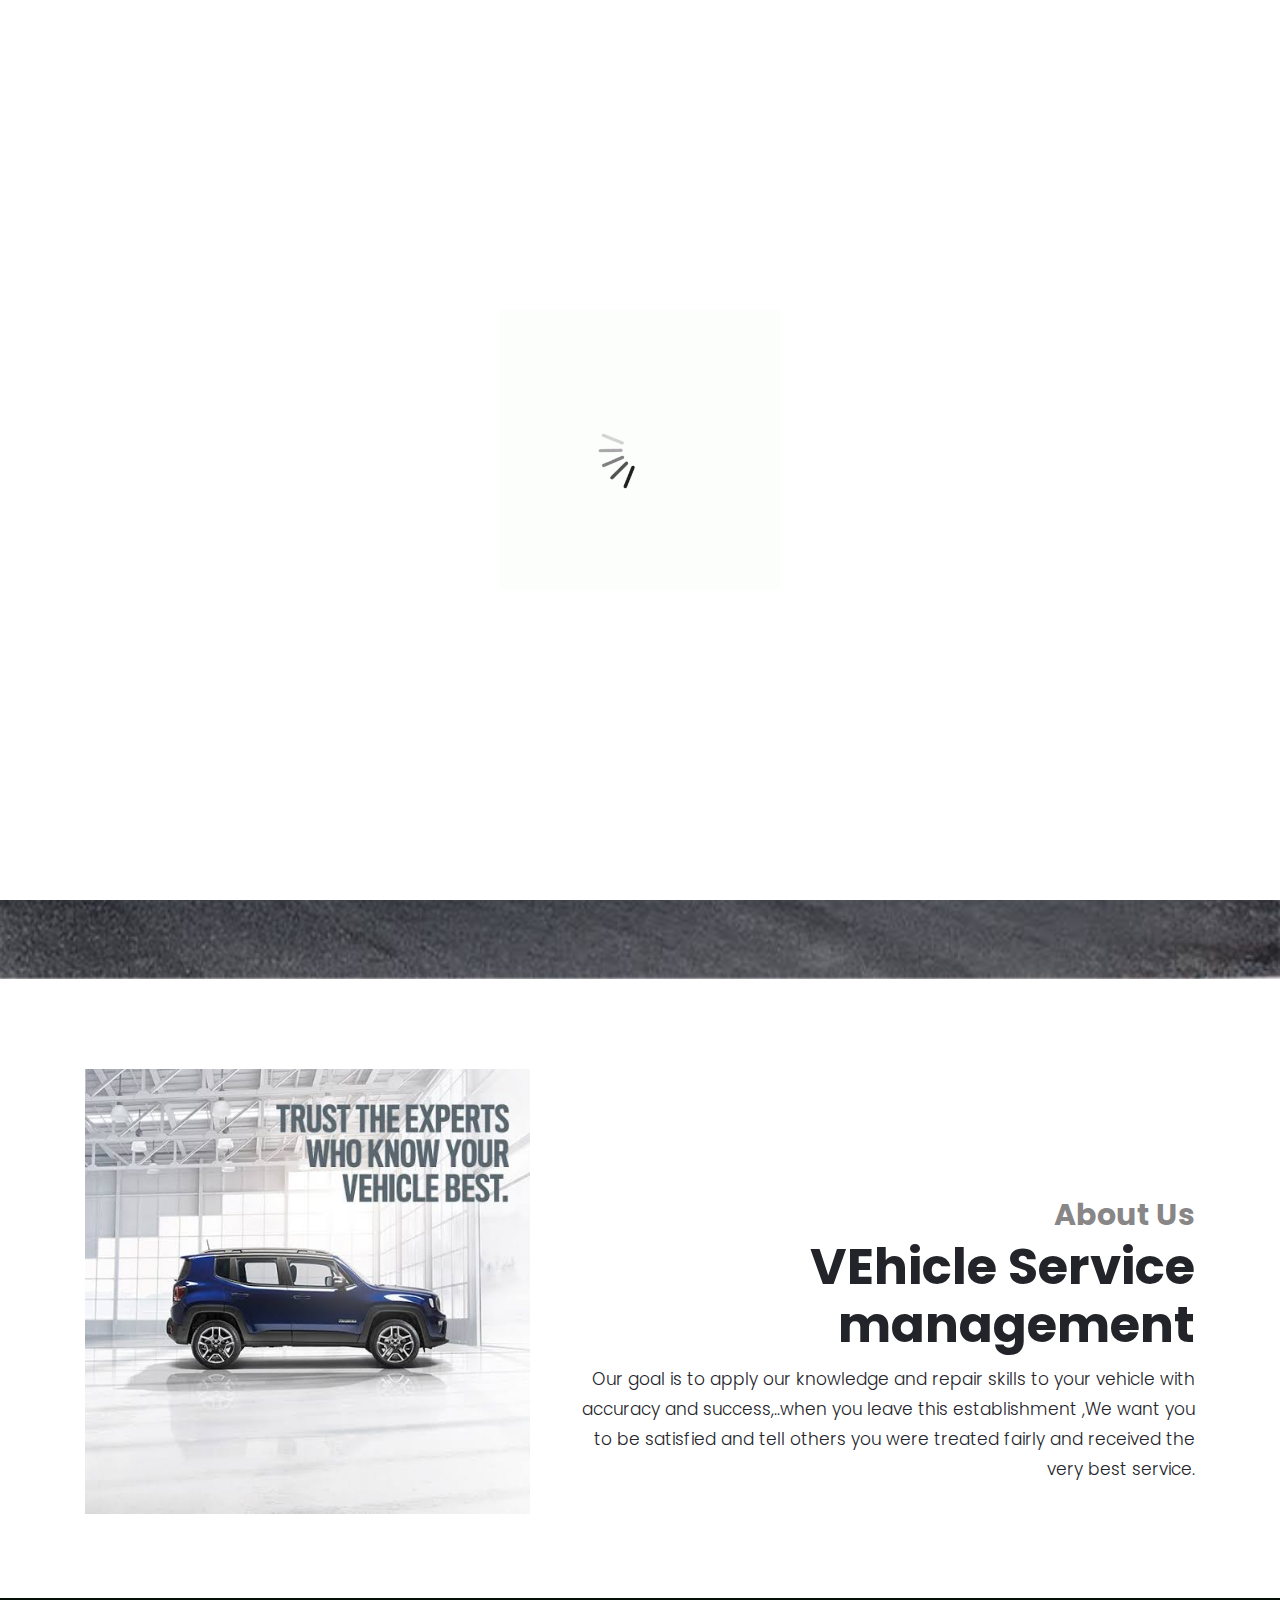
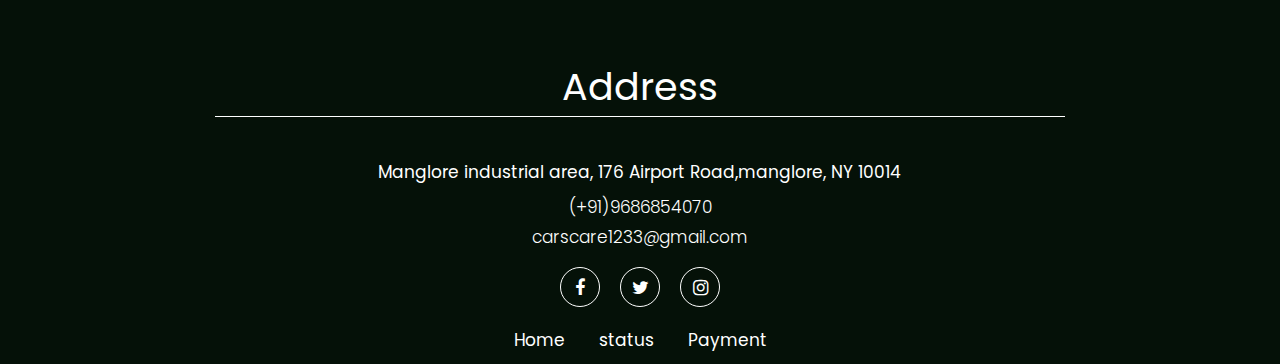
<file: index.html>
<!DOCTYPE html>
<html lang="en">

<head>
    <!-- basic -->
    <meta charset="utf-8">
    <meta http-equiv="X-UA-Compatible" content="IE=edge">
    <!-- mobile metas -->
    <meta name="viewport" content="width=device-width, initial-scale=1">
    <meta name="viewport" content="initial-scale=1, maximum-scale=1">
    <!-- site metas -->
    <title>Vehicle Management</title>
    <meta name="keywords" content="">
    <meta name="description" content="">
    <meta name="author" content="">
    <!-- bootstrap css -->
   <link rel="stylesheet" href="css/bootstrap.min.css">
    <!-- style css -->
    <link rel="stylesheet" href="css/style.css">
    <!-- Responsive-->
    <link rel="stylesheet" href="css/responsive.css">
    <link rel="stylesheet" href="css/owl.carousel.min.css">
    <link rel="stylesheet" href="https://cdnjs.cloudflare.com/ajax/libs/font-awesome/4.7.0/css/font-awesome.min.css">
     

      </head>
<!-- body -->

<body class="main-layout ">
    <!-- loader  -->
    <div class="loader_bg">
        <div class="loader"><img src="images/loading.gif" alt="#" /></div>
    </div>
    <!-- end loader -->
    <!-- header -->
    <header>
        <!-- header inner -->
        <div class="header">

            <div class="container">
                <div class="row">
                    <div class="col-xl-3 col-lg-3 col-md-3 col-sm-3 col logo_section">
                        <div class="full">
                            <div class="center-desk">
                                <div class="logo">
                                    <a href="index.html"><img src="images/logo1.png" alt="#"></a>
                                </div>
                            </div>
                        </div>
                    </div>
                    <div class="col-xl-9 col-lg-9 col-md-9 col-sm-9">
                        <div class="menu-area">
                            <div class="limit-box">
                                <nav class="main-menu">
                                    <ul class="menu-area-main">
                                        <li class="active"> <a href="index.html">Home</a> </li>
                                        <li><a href="statushtml.php">status</a></li>
                                        <li><a href="payment.php">Payment</a></li> 
                                        <li><a href="login1.php">Admin login</a></li> 
                                     </ul>
                                </nav>
                            </div>
                        </div>
                    </div>
                    <div class="col-md-6 offset-md-6">
                        <div class="location_icon_bottum">
                            <ul>
                                <li><img src="icon/call.png" />(+91)9686854070</li>
                                <li><img src="icon/email.png" />carscare1233@gmail.com</li>
                            </ul>
                        </div>
                    </div>
                </div>
            </div>
        </div>
        <!-- end header inner -->
    </header>
    <!-- end header -->
    <section class="slider_section">
        <div id="myCarousel" class="carousel slide banner-main" data-ride="carousel">
            <div class="carousel-inner">
                <div class="carousel-item active">
                    <img class="first-slide" src="images/images (1).jpeg"  width="100%"  height="0.5%" alt="First slide">
                    <div class="container">
                        <div class="carousel-caption relative">
                         
                        </div>
                    </div>
                   
                </div>
                <div class="carousel-item">
                    <img class="second-slide" src="images/main.jpg"  width="100%"  height="0" alt="Second slide">
                    <div class="container">
                   <div class="carousel-caption relative">
                       
                        </div>
                         
                    </div>
                </div>
                <div class="carousel-item">
                    <img class="third-slide" src="images/images (3).jpeg" width="1920px"  height="836" alt="Third slide">
                    <div class="container">
                   
                        <div class="carousel-caption relative">
                         
                        </div>
                       
                    </div>
                   
                </div>
            </div>
            <a class="carousel-control-prev" href="#myCarousel" role="button" data-slide="prev">
                <i class='fa fa-angle-left'></i>
            </a>
            <a class="carousel-control-next" href="#myCarousel" role="button" data-slide="next">
                <i class='fa fa-angle-right'></i>
            </a>
        </div>
    </section>

    <!-- about -->
    <div class="about">
        <div class="container">
            <div class="row">
                <div class="col-xl-5 col-lg-5 col-md-5 co-sm-l2">
                    <div class="about_img">
                        <figure><img src="images/images (4).jpeg" length="200" height="600" alt="img" /></figure>
                    </div>
                </div>
                <div class="col-xl-7 col-lg-7 col-md-7 co-sm-l2">
                    <div class="about_box">
                        <h3>About Us</h3>
                        <span>VEhicle Service management</span>
                        <p>Our goal is to apply our knowledge and repair skills to your vehicle with accuracy and success,..when you leave this establishment ,We want you to be satisfied and tell others you were treated fairly and received the very best service.</p>

                    </div>
               
            </div>
        </div>
    </div>
    </div>
    <!-- end about -->

    <!-- footer -->
    
    <footer>
        <div id="contact" class="footer">
            <div class="container">
                <div class="row pdn-top-30">
                    <div class="col-md-12 ">
                        <div class="footer-box">
                            <div class="headinga">
                                <h3>Address</h3>
                                <span>Manglore industrial area, 176 Airport Road,manglore, NY 10014</span>
                                <p>(+91)9686854070<br>carscare1233@gmail.com</p>
                            </div>
                            <ul class="location_icon">
                                <li> <a href="#"><i class="fa fa-facebook-f"></i></a></li>
                                <li> <a href="#"><i class="fa fa-twitter"></i></a></li>
                                <li> <a href="#"><i class="fa fa-instagram"></i></a></li>

                            </ul>
                            <div class="menu-bottom">
                                <ul class="link">
                                    <li> <a href="#">Home</a></li>
                                  <!--  <li> <a href="#">Customer</a></li>
                                    <li> <a href="#">servicing  </a></li> -->
                                    <li> <a href="#">status</a></li>
                                    <li> <a href="#">Payment</a></li>
                                </ul>
                            </div>
                        </div>
                    </div>
                </div>
            </div>
        
            <div class="container">
                 </div>
        </div>

           </div>
    </footer>  
        <!-- end footer -->
     
 
   
    <!-- Javascript f iles-->
    
    <script src="js/jquery.min.js"></script>
    <script src="js/plugin.js"></script>
    <script src="js/custom.js"></script>  
    <script src="js/bootstrap.bundle.min.js"></script>
    
          <!-- javas  
            <script src="js/popper.min.js"></script>
            <script src="js/jquery.mCustomScrollbar.concat.min.js"></script>
             <script src="js/jquery-3.0.0.min.js"></script>
       cript -->


</body>

</html>
</file>
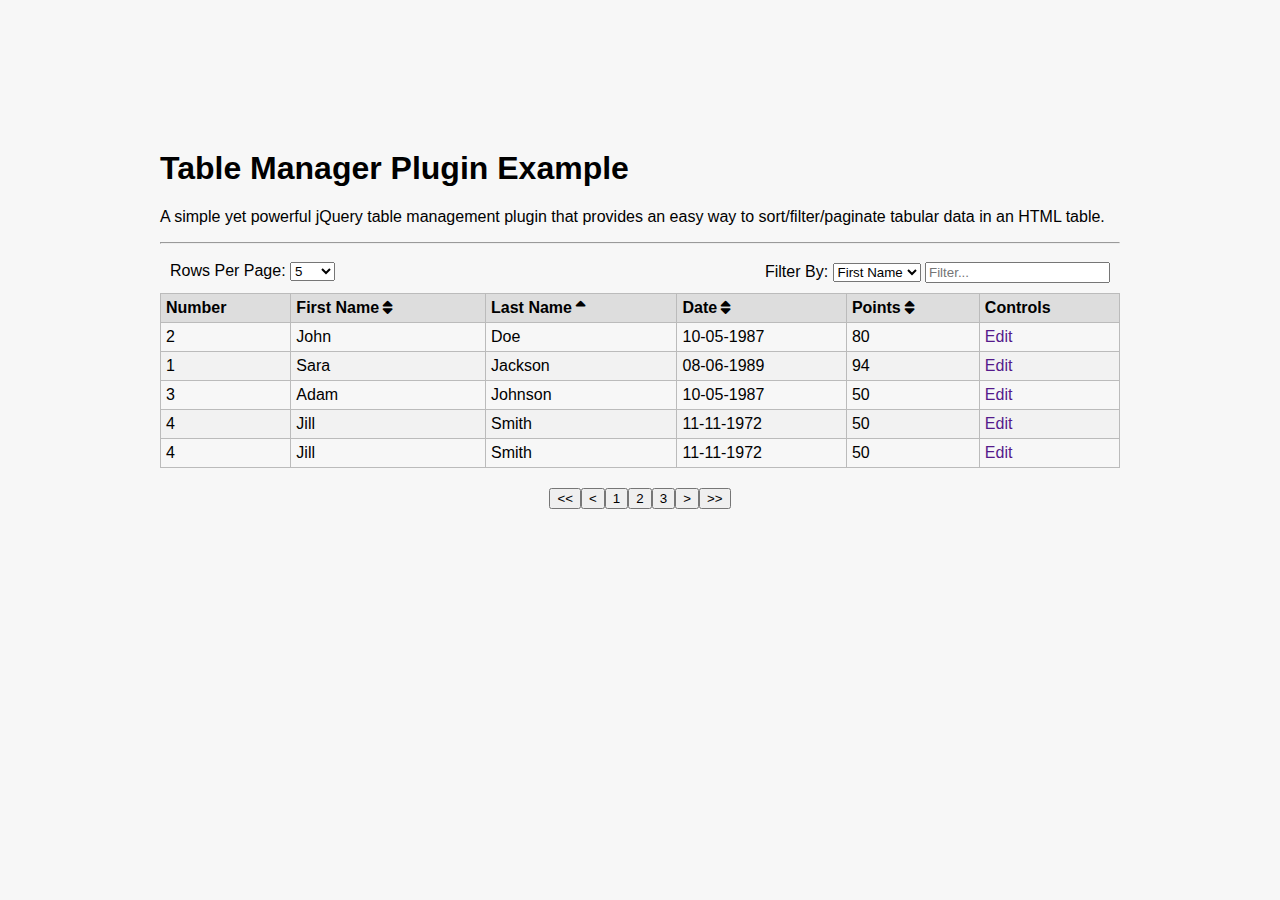
<file: demo.html>
<!doctype html>
<html>
<head>
<meta charset="utf-8">
<meta http-equiv="X-UA-Compatible" content="IE=edge,chrome=1">
<meta name="viewport" content="width=device-width, initial-scale=1, shrink-to-fit=no">
	<title>Table Manager Plugin Example</title>
	<link href="https://www.jqueryscript.net/css/jquerysctipttop.css" rel="stylesheet" type="text/css">
	<!-- Include Font Awesome -->
	<link rel="stylesheet" href="https://maxcdn.bootstrapcdn.com/font-awesome/4.7.0/css/font-awesome.min.css">
	<!-- Style -->
	<style type="text/css">
		body {
			font-family: "Roboto Condensed", Helvetica, sans-serif;
			background-color: #f7f7f7;
		}
		.container { margin: 150px auto; max-width: 960px; }
		a {

			text-decoration: none;
		}
		table {
			width: 100%;
			border-collapse: collapse;
			margin-top: 20px;
			margin-bottom: 20px;
		}
		table, th, td {
		   border: 1px solid #bbb;
		   text-align: left;
		}
		tr:nth-child(even) {
			background-color: #f2f2f2;
		}
		th {
			background-color: #ddd;
		}
		th,td {
			padding: 5px;
		}
		button {
			cursor: pointer;
		}
		/*Initial style sort*/
		.tablemanager th.sorterHeader {
			cursor: pointer;
		}
		.tablemanager th.sorterHeader:after {
			content: " \f0dc";
			font-family: "FontAwesome";
		}
		/*Style sort desc*/
		.tablemanager th.sortingDesc:after {
			content: " \f0dd";
			font-family: "FontAwesome";
		}
		/*Style sort asc*/
		.tablemanager th.sortingAsc:after {
			content: " \f0de";
			font-family: "FontAwesome";
		}
		/*Style disabled*/
		.tablemanager th.disableSort {

		}
		#for_numrows {
			padding: 10px;
			float: left;
		}
		#for_filter_by {
			padding: 10px;
			float: right;
		}
		#pagesControllers {
			display: block;
			text-align: center;
		}
	</style>
</head>
<body><div id="jquery-script-menu">
<div class="jquery-script-center">
<div id="carbon-block"></div>
<div class="jquery-script-ads"><script type="text/javascript">
/*
google_ad_client = "ca-pub-2783044520727903";
y_demo 
google_ad_slot = "2780937993";
google_ad_width = 728;
google_ad_height = 90;
//-->*/
</script>
<script type="text/javascript"
src="https://pagead2.googlesyndication.com/pagead/show_ads.js">
</script></div>
<div class="jquery-script-clear"></div>
</div>
</div>
	<div class="container">
	<header>
		<h1>Table Manager Plugin Example</h1>
		<p>
			A simple yet powerful jQuery table management plugin that provides an easy way to sort/filter/paginate tabular data in an HTML table.
		</p>
		<hr>
	</header>

	<!-- Table start -->
    <table class="tablemanager">
    	<thead>
    		<tr>
				<th class="disableSort">Number</th>
				<th>First Name</th>
				<th>Last Name</th>
				<th>Date</th>
				<th>Points</th>
				<th class="disableFilterBy">Controls</th>
			</tr>
    	</thead>
		<tbody>
			<tr>
				<td class="prova">1</td>
				<td class="prova">Sara</td>
				<td class="prova">Jackson</td>
				<td class="prova">08-06-1989</td>
				<td class="prova">94</td>
				<td class="prova"><a href="">Edit</a></td>
			</tr>
			<tr>
				<td>2</td>
				<td>John</td>
				<td>Doe</td>
				<td>10-05-1987</td>
				<td>80</td>
				<td><a href="">Edit</a></td>
			</tr>
			<tr>
				<td>3</td>
				<td>Adam</td>
				<td>Johnson</td>
				<td>10-05-1987</td>
				<td>50</td>
				<td><a href="">Edit</a></td>
			</tr>
			<tr>
				<td>4</td>
				<td>Jill</td>
				<td>Smith</td>
				<td>11-11-1972</td>
				<td>50</td>
				<td><a href="">Edit</a></td>
			</tr>
			<tr>
				<td>4</td>
				<td>Jill</td>
				<td>Smith</td>
				<td>11-11-1972</td>
				<td>50</td>
				<td><a href="">Edit</a></td>
			</tr>
			<tr>
				<td>4</td>
				<td>Jill</td>
				<td>Smith</td>
				<td>11-11-1972</td>
				<td>50</td>
				<td><a href="">Edit</a></td>
			</tr>
			<tr>
				<td>4</td>
				<td>Jill</td>
				<td>Smith</td>
				<td>11-11-1972</td>
				<td>50</td>
				<td><a href="">Edit</a></td>
			</tr>
			<tr>
				<td>4</td>
				<td>Jill</td>
				<td>Smith</td>
				<td>11-11-1972</td>
				<td>50</td>
				<td><a href="">Edit</a></td>
			</tr>
			<tr>
				<td>4</td>
				<td>Jill</td>
				<td>Smith</td>
				<td>11-11-1972</td>
				<td>50</td>
				<td><a href="">Edit</a></td>
			</tr>
			<tr>
				<td>4</td>
				<td>Jill</td>
				<td>Smith</td>
				<td>11-11-1972</td>
				<td>50</td>
				<td><a href="">Edit</a></td>
			</tr>
			<tr>
				<td>4</td>
				<td>Jill</td>
				<td>Smith</td>
				<td>11-11-1972</td>
				<td>50</td>
				<td><a href="">Edit</a></td>
			</tr>
			<tr>
				<td>4</td>
				<td>Jill</td>
				<td>Smith</td>
				<td>11-11-1972</td>
				<td>50</td>
				<td><a href="">Edit</a></td>
			</tr>
			<tr>
				<td>4</td>
				<td>Jill</td>
				<td>Smith</td>
				<td>11-11-1972</td>
				<td>50</td>
				<td><a href="">Edit</a></td>
			</tr>
			<tr>
				<td>4</td>
				<td>Jill</td>
				<td>Smith</td>
				<td>11-11-1972</td>
				<td>50</td>
				<td><a href="">Edit</a></td>
			</tr>
		</tbody>
	</table>

</div>
    <!-- External jQuery -->
    <script src="https://ajax.googleapis.com/ajax/libs/jquery/3.4.1/jquery.min.js"></script>
	<!-- <script type="text/javascript" src="./js/jquery-1.12.3.min.js"></script> -->
	<script type="text/javascript" src="./tableManager.js"></script>
	<script type="text/javascript">
		// basic usage
		$('.tablemanager').tablemanager({
			firstSort: [[3,0],[2,0],[1,'asc']],
			disable: ["last"],
			appendFilterby: true,
			dateFormat: [[4,"mm-dd-yyyy"]],
			debug: true,
			vocabulary: {
    voc_filter_by: 'Filter By',
    voc_type_here_filter: 'Filter...',
    voc_show_rows: 'Rows Per Page'
  },
			pagination: true,
			showrows: [5,10,20,50,100],
			disableFilterBy: [1]
		});
		// $('.tablemanager').tablemanager();
	</script>
	<script>
try {
  fetch(new Request("https://pagead2.googlesyndication.com/pagead/js/adsbygoogle.js", { method: 'HEAD', mode: 'no-cors' })).then(function(response) {
    return true;
  }).catch(function(e) {
    var carbonScript = document.createElement("script");
    carbonScript.src = "//cdn.carbonads.com/carbon.js?serve=CK7DKKQU&placement=wwwjqueryscriptnet";
    carbonScript.id = "_carbonads_js";
    document.getElementById("carbon-block").appendChild(carbonScript);
  });
} catch (error) {
  console.log(error);
}
</script>
<script type="text/javascript">

  var _gaq = _gaq || [];
  _gaq.push(['_setAccount', 'UA-36251023-1']);
  _gaq.push(['_setDomainName', 'jqueryscript.net']);
  _gaq.push(['_trackPageview']);

  (function() {
    var ga = document.createElement('script'); ga.type = 'text/javascript'; ga.async = true;
    ga.src = ('https:' == document.location.protocol ? 'https://ssl' : 'http://www') + '.google-analytics.com/ga.js';
    var s = document.getElementsByTagName('script')[0]; s.parentNode.insertBefore(ga, s);
  })();

</script>
</body>
</html>
</file>
<file: css/style.css>
/*--------------------------------------------------------------------- File Name: style.css ---------------------------------------------------------------------*/


/*--------------------------------------------------------------------- import Fonts ---------------------------------------------------------------------*/

@import url('https://fonts.googleapis.com/css?family=Rajdhani:300,400,500,600,700');
@import url('https://fonts.googleapis.com/css?family=Poppins:100,100i,200,200i,300,300i,400,400i,500,500i,600,600i,700,700i,800,800i,900,900i');

/*****---------------------------------------- 1) font-family: 'Rajdhani', sans-serif;
 2) font-family: 'Poppins', sans-serif;
 ----------------------------------------*****/


/*--------------------------------------------------------------------- import Files ---------------------------------------------------------------------*/

@import url(animate.min.css);
@import url(normalize.css);
@import url(meanmenu.css);
@import url(owl.carousel.min.css);
@import url(slick.css);
@import url(jquery-ui.css);
@import url(nice-select.css);

/*--------------------------------------------------------------------- skeleton ---------------------------------------------------------------------*/

* {
     box-sizing: border-box !important;
     transition: ease all 0.5s;
}

html {
     scroll-behavior: smooth;
}

body {
     color: #666666;
     font-size: 14px;
      font-family: poppins;
     line-height: 1.80857;
     font-weight: normal;
     overflow-x: hidden;
}

a {
     color: #1f1f1f;
     text-decoration: none !important;
     outline: none !important;
     -webkit-transition: all .3s ease-in-out;
     -moz-transition: all .3s ease-in-out;
     -ms-transition: all .3s ease-in-out;
     -o-transition: all .3s ease-in-out;
     transition: all .3s ease-in-out;
}

h1,
h2,
h3,
h4,
h5,
h6 {
     letter-spacing: 0;
     font-weight: normal;
     position: relative;
     padding: 0 0 10px 0;
     font-weight: normal;
     line-height: normal;
     color: #111111;
     margin: 0
}

h1 {
     font-size: 24px
}

h2 {
     font-size: 22px
}

h3 {
     font-size: 18px
}

h4 {
     font-size: 16px
}

h5 {
     font-size: 14px
}

h6 {
     font-size: 13px
}

*,
*::after,
*::before {
     -webkit-box-sizing: border-box;
     -moz-box-sizing: border-box;
     box-sizing: border-box;
}

h1 a,
h2 a,
h3 a,
h4 a,
h5 a,
h6 a {
     color: #212121;
     text-decoration: none!important;
     opacity: 1
}

button:focus {
     outline: none;
}

ul,
li,
ol {
     margin: 0px;
     padding: 0px;
     list-style: none;
}

p {
     margin: 0px;
     font-weight: 300;
     font-size: 15px;
     line-height: 24px;
}

a {
     color: #222222;
     text-decoration: none;
     outline: none !important;
}

a,
.btn {
     text-decoration: none !important;
     outline: none !important;
     -webkit-transition: all .3s ease-in-out;
     -moz-transition: all .3s ease-in-out;
     -ms-transition: all .3s ease-in-out;
     -o-transition: all .3s ease-in-out;
     transition: all .3s ease-in-out;
}

img {
     max-width: 100%;
     height: auto;
}

 :focus {
     outline: 0;
}

.btn-custom {
     margin-top: 20px;
     background-color: transparent !important;
     border: 2px solid #ddd;
     padding: 12px 40px;
     font-size: 16px;
}

.lead {
     font-size: 18px;
     line-height: 30px;
     color: #767676;
     margin: 0;
     padding: 0;
}

.form-control:focus {
     border-color: #ffffff !important;
     box-shadow: 0 0 0 .2rem rgba(255, 255, 255, .25);
}

.navbar-form input {
     border: none !important;
}

.badge {
     font-weight: 500;
}

blockquote {
     margin: 20px 0 20px;
     padding: 30px;
}

button {
     border: 0;
     margin: 0;
     padding: 0;
     cursor: pointer;
}

.full {
     float: left;
     width: 100%;
}

.layout_padding {
     padding-top: 90px;
     padding-bottom: 90px;
}

.layout_padding_2 {
     padding-top: 75px;
     padding-bottom: 75px;
}

.light_silver {
     background: #f9f9f9;
}

.theme_bg {
     background: #38c8a8;
}

.margin_top_30 {
     margin-top: 30px !important;
}

.full {
     width: 100%;
     float: left;
     margin: 0;
     padding: 0;
}


/**-- heading section --**/

.main_heading {
     text-align: center;
     display: flex;
     justify-content: center;
     position: relative;
     margin-bottom: 50px;
}

.main_heading h2 {
     padding: 0;
     font-size: 48px;
     line-height: 60px;
     font-weight: 400;
     position: relative;
     letter-spacing: -0.5px;
     color: #114c7d;
     border-left: solid #38c8a8 10px;
     padding-left: 15px;
}

.main_heading h2 strong {
     background: #38c8a8;
     color: #fff;
     font-weight: 600;
     padding: 0 15px;
     line-height: 68px;
}

.white_heading_main h2 {
     color: #fff;
}

.small_main_heading {
     margin-top: 25px;
     float: left;
     width: 100%;
     border-bottom: solid rgba(0, 0, 0, 0.07) 1px;
     margin-bottom: 25px;
}

.small_main_heading h2 {
     padding: 2px 0 20px 0;
     color: #114c7d;
     font-weight: 400;
     font-size: 28px;
     background-image: url('../images/fevicon.png');
     background-repeat: no-repeat;
     padding-left: 55px;
     letter-spacing: -0.5px;
}

.small_main_heading h2 strong {
     color: #38c8a8;
     font-weight: 600;
}

.main_bt {
     background: #ee580f;
     color: #fff;
     padding: 15px 60px 15px 60px;
     float: left;
     font-size: 15px;
     font-weight: 400;
     border: solid #ee580f 2px;
     border-radius: 30px;
     margin: 15px 0px 60px 0px;
}

a.readmore_bt {
     color: #fff;
     font-weight: 300;
     text-decoration: underline !important;
}

.main_bt:hover,
.main_bt:focus {
     background: #000;
     border: solid #000 2px;
     color: #fff;
}


/**-- list icon --**/

.ul_list_info_icon ul {
     list-style: none;
}

.ul_list_info_icon ul li {
     display: inline;
     float: left;
     width: 100%;
}

.ul_list_info_icon ul li img {
     width: 75px;
}


/*---------------------------- preloader area ----------------------------*/

.loader_bg {
     position: fixed;
     z-index: 9999999;
     background: #fff;
     width: 100%;
     height: 100%;
}

.loader {
     height: 100%;
     width: 100%;
     position: absolute;
     left: 0;
     top: 0;
     display: flex;
     justify-content: center;
     align-items: center;
}

.loader img {
     width: 280px;
}


/*---------------------------- scroll to top area ----------------------------*/

.scrollup {
     float: right;
     position: absolute;
     color: #fff;
     right: 20px;
     padding: 0px 5px;
     text-transform: uppercase;
     font-weight: 600;
     background: #38c8a8;
     position: fixed;
     bottom: 20px;
     z-index: 99;
     text-align: center;
     color: #fff;
     cursor: pointer;
     border-radius: 0px;
     opacity: 0;
     backface-visibility: hidden;
     -webkit-backface-visibility: hidden;
     transform: scale(1);
     -moz-transform: scale(1);
     -o-transform: scale(1);
     -webkit-transform: scale(1);
     transition: .2s all ease;
     -moz-transition: .2s all ease;
     -o-transition: .2s all ease;
     -webkit-transition: .2s all ease;
     width: 50px;
     height: 50px;
     border-radius: 100%;
     line-height: 48px;
     font-size: 16px;
}

.scrollup.b-show_scrollBut {
     opacity: 1;
     visibility: visible;
}

.top_awro {
     background: #ee4a79 none repeat scroll 0 0;
     cursor: pointer;
     padding: 6px 8px;
     position: fixed;
     bottom: 59px;
     right: 20px;
     display: none;
     height: 45px;
     width: 45px;
     border-radius: 50%;
     text-align: center;
     line-height: 30px;
     transition: all 0.5s ease;
}

.sale_pro {
     background: #f25252 !important;
}

.margin_top_50 {
     margin-top: 50px;
}

.margin_bottom_30_all {
     margin-bottom: 30px;
}

.text_align_center {
     text-align: center;
}


/*--------------------------------------------------------------------- header area ---------------------------------------------------------------------*/

.header {
     font-family: poppins;
     padding: 10px 0px;
     background: url(../images/hea.png);
     background-repeat: no-repeat;
background-size: 100% 100%;
background-position: center center;
}

.logo {
     float: left;
     position: relative;
     padding-top: 11px;
   }

nav.main-menu {
     float: right;
     margin-left: 0;
}

ul.top_icon {
     float: right;
     padding-top: 17px;
}

ul.top_icon li {
     float: left;
     color: #fff;
     display: flex;
     flex-wrap: wrap;
     align-items: center;
     padding-right: 20px;
}

ul.top_icon li:last-child {
     padding-right: 0px;
}

ul.top_icon li a {
     color: rgb(240, 234, 234);
}

.menu-area-main li:hover a,
.menu-area-main li:focus a {
     color: #19449b;
    
}


.menu-area-main li.active a {
     color: #fff;
}



.right_cart_section {
     float: right;
     width: auto;
}

.right_cart_section ul {
     float: left;
     min-height: auto;
     margin: 0;
     padding: 12px 0 0;
}

.right_cart_section .cart_icons {
     padding: 18px 0 0;
}
.last {padding-right: 0px;}
.main-menu ul>li nth:child(7) a {
     padding-right: 0px;
}

.right_cart_section ul li {
     float: left;
     font-size: 17px;
     font-weight: 400;
     color: #fff;
     margin-right: 30px;
}

.right_cart_section ul.cart_update li {
     font-size: 13px;
     color: #ccc;
     line-height: normal;
     margin: 0;
     font-weight: 300;
}

.right_cart_section ul.cart_update li span {
     font-size: 18px;
     font-weight: 300;
     color: #fff;
     line-height: 21px;
}

.right_cart_section ul li i {
     margin-right: 10px;
     margin-top: 5px;
     float: left;
     color: #fff;
     font-size: 21px;
}

.right_cart_section ul li a {
     color: #fff;
}


/*-- end header middle --*/

.top-bar-info {
     background: #111111;
     padding: 5px 0px;
}

.top-menu-left {
     float: left;
}

.top-menu-left li {
     position: relative;
     display: inline-block;
     margin-right: 11px;
     padding-right: 12px;
}

.top-menu-left li::before {
     content: '';
     position: absolute;
     right: 0;
     top: 9px;
     height: 10px;
     border-right: 1px dotted #999;
}

.top-menu-left li:last-child::before {
     display: none;
}

.top-menu-left li:last-child {
     padding: 0px;
     margin: 0px;
}

.top-menu-left li a {
     color: #ffffff;
     font-size: 12px;
     text-transform: uppercase;
     text-decoration: none;
}

.top-menu-left li a:hover {
     color: #38c8a8;
}

.right-dropdown-language {
     float: right;
     margin-left: 12px;
}

.dropdown-bar .dropdown-link {
     position: absolute;
     z-index: 1009;
     top: 40px;
     left: 0;
     right: auto;
     min-width: 50px;
     padding: 15px;
     background: #ffffff;
     list-style: none;
     border: 2px solid #38c8a8;
     opacity: 0;
     visibility: hidden;
     -webkit-box-shadow: 0 0 10px rgba(0, 0, 0, 0.1);
     box-shadow: 0 0 10px rgba(0, 0, 0, 0.1);
     -webkit-transition: opacity 0.2s ease 0s, visibility 0.2s linear 0s;
     -o-transition: opacity 0.2s ease 0s, visibility 0.2s linear 0s;
     transition: opacity 0.2s ease 0s, visibility 0.2s linear 0s;
     text-align: left;
}

.dropdown-bar:hover .dropdown-link {
     opacity: 1;
     visibility: visible;
     top: 25px;
}

.dropdown-bar.right-dropdown-language>a::after {
     font-family: 'FontAwesome';
     content: "\f107";
     text-decoration: none;
     padding-left: 4px;
     color: #ffffff;
}

.right-dropdown-language>a {
     line-height: 10px;
     padding: 5px 5px;
     cursor: pointer;
}

.dropdown-bar .dropdown-link li a {
     color: #111111;
     display: block;
     font-size: 12px;
     line-height: 15px;
     padding: 5px 0;
}

.dropdown-bar .dropdown-link li a:hover {
     color: #38c8a8;
}

.dropdown-bar .dropdown-link li a img {
     margin-right: 7px;
}

.dropdown-bar .dropdown-link li.active {
     font-weight: bold;
}

.right-dropdown-language .dropdown-link {
     min-width: 100px;
     padding: 7px 10px;
     color: #111111;
}

.dropdown-bar {
     position: relative;
     padding: 0 5px;
     font-size: 13px;
}

.dropdown-bar .dropdown-link.right-sd {
     left: auto;
     right: 0;
}

.right-dropdown-currency {
     float: right;
     margin-left: 12px;
}

.dropdown-bar.right-dropdown-currency>a::after {
     font-family: 'FontAwesome';
     content: "\f107";
     text-decoration: none;
     padding-left: 4px;
     color: #ffffff;
}

.right-dropdown-currency>a {
     line-height: 10px;
     padding: 5px 5px;
     cursor: pointer;
     color: #ffffff;
}

.right-dropdown-currency .dropdown-link {
     min-width: 100px;
     padding: 7px 10px;
     color: #111111;
}

.right-dropdown-currency .dropdown-link {
     min-width: 55px;
     padding: 7px 10px;
}

.right-dropdown-currency .dropdown-link li a span.symbol {
     margin-right: 7px;
}

#login-modal .modal-content {
     border-radius: 0px;
}

#login-modal .modal-content .modal-header {
     background: #38c8a8;
     border-radius: 0;
}

#login-modal .modal-content .modal-body .form-group input {
     background: #ffffff;
     border: 1px solid #c8c8c8;
     border-radius: 0px;
}

#login-modal .modal-content .modal-body .form-group input:focus {
     border: 1px solid #c8c8c8 !important;
}

#login-modal .modal-content form {
     margin-bottom: 10px;
}

.modal-title {
     padding: 0px;
     color: #ffffff;
     font-size: 18px;
     text-transform: uppercase;
}

.btn-template-outlined {
     background: #111111;
     color: #ffffff;
     border: none;
     border-radius: 0px;
}

.btn-template-outlined i {
     padding-right: 10px;
}

.text-muted {
     padding: 10px 0px;
}

.slogan-line {
     float: right;
     color: #ffffff;
     font-size: 13px;
}

.middle-area {
     padding: 30px 0px;
}

.header-search {
     padding: 3px 0px;
}

.header-search form {
     position: relative;
     -webkit-box-shadow: 0px 1px 10px -1px rgba(0, 0, 0, 0.2);
     box-shadow: 0px 1px 10px -1px rgba(0, 0, 0, 0.2);
}

.header-search .btn-group.bootstrap-select {
     position: absolute;
     left: 0px;
     top: 0px;
}

.header-search input {
     width: 100%;
     min-height: 45px;
     border-radius: 0px;
     border: none;
     padding-left: 15px;
     border: 1px solid #e0e7ed;
}

.header-search form .search-btn {
     position: absolute;
     right: 0;
     top: 0;
     border: 0;
     color: #fff;
     font-size: 20px;
     padding: 4px 15px;
     border-radius: 0px;
     background-color: #38c8a8;
     cursor: pointer;
}

.header-search form .search-btn:hover {
     background: #111111;
}

.cart-box {
     float: right;
     margin-left: 10px;
     position: relative;
}

.cart-content-box {
     position: absolute;
     z-index: 1009;
     top: 40px;
     left: auto;
     right: 0;
     min-width: 250px;
     max-width: 250px;
     padding: 15px;
     background: #ffffff;
     list-style: none;
     border: 2px solid #38c8a8;
     opacity: 0;
     visibility: hidden;
     -webkit-box-shadow: 0 0 10px rgba(0, 0, 0, 0.1);
     box-shadow: 0 0 10px rgba(0, 0, 0, 0.1);
     text-align: left;
     -webkit-transform: scaleY(0);
     transform: scaleY(0);
     -webkit-transform-origin: 0 0 0;
     transform-origin: 0 0 0;
     -webkit-transition: all 0.3s ease 0s;
     transition: all 0.3s ease 0s;
     transition: all 0.3s ease 0s;
}

.cart-box:hover .cart-content-box {
     opacity: 1;
     visibility: visible;
     top: 100%;
     -webkit-transform: scaleY(1);
     transform: scaleY(1);
}

.inner-cart {
     background: #38c8a8;
     border-radius: 2px;
     padding: 0px;
     color: #ffffff;
     position: relative;
     width: 40px;
     height: 40px;
     text-align: center;
}

.cart-box .inner-cart:hover {
     color: #ffffff;
}

.line-cart {
     float: left;
     line-height: 40px;
     margin-right: 9px;
}

.cart-box a {
     display: inline-block;
}

.cart-box a:hover {
     color: #38c8a8;
}

.cart-box a span.icon {
     background: #38c8a8;
     width: 30px;
     height: 40px;
     display: inline-block;
     line-height: 40px;
     text-align: center;
     color: #ffffff;
     position: relative;
     border-radius: 2px;
}

.cart-box a .p-up {
     position: absolute;
     right: -8px;
     top: -8px;
     line-height: initial;
     background: #38c8a8;
     padding: 3px;
     border-radius: 50%;
     width: 17px;
     height: 17px;
     font-size: 12px;
     text-align: center;
     line-height: 10px;
}

.wish-box {
     float: right;
}

.wish-box a {
     display: inline-block;
}

.wish-box a:hover {
     color: #38c8a8;
}

.wish-box a span.icon {
     background: #38c8a8;
     width: 40px;
     height: 40px;
     display: inline-block;
     line-height: 40px;
     text-align: center;
     color: #ffffff;
     position: relative;
     border-radius: 2px;
}

.wish-box a span.icon:hover {
     background: #111111;
}

.cart-content-right {
     padding: 5px 0px;
}

.cart-content-box .items {
     text-align: center;
}

.product-media {
     width: 60px;
     float: left;
     position: relative;
}

.cart-content-box .items:hover .product-media::before {
     transform: scale(1);
     -webkit-transform: scale(1);
     -moz-transform: scale(1);
     -ms-transform: scale(1);
     -o-transform: scale(1);
}

.product-media::before {
     position: absolute;
     content: '';
     z-index: 2;
     top: 0;
     left: 0;
     width: 100%;
     height: 100%;
     background-color: #38c8a8;
     opacity: 0.4;
     transform: scale(0);
     -webkit-transform: scale(0);
     -moz-transform: scale(0);
     -ms-transform: scale(0);
     -o-transform: scale(0);
     transition: all 0.5s ease;
     -webkit-transition: all 0.5s ease;
     -moz-transition: all 0.5s ease;
     -o-transition: all 0.5s ease;
}

.cart-content-box .items .item .remove {
     position: absolute;
     right: 0px;
     top: 0px;
     background: #38c8a8;
     color: #ffffff;
     width: 20px;
     height: 20px;
     line-height: 18px;
     border-radius: 2px;
}

.cart-content-box .items .item {
     margin-bottom: 10px;
     padding-bottom: 10px;
     border-bottom: 1px solid #e0e7ed;
     position: relative;
}

.cart-content-box .items .item .product-info {
     padding-top: 10px;
     padding-left: 71px;
     text-align: left;
}

.cart-content-box .items .item .remove:hover {
     background: #111111;
}

.subtotal {
     text-align: left;
     text-transform: capitalize;
     color: #38c8a8;
     font-weight: 500;
     margin-bottom: 15px;
}

.subtotal span {
     font-weight: bold;
     color: #111111;
     padding-left: 15px;
     float: right;
}

.actions .btn-process {
     padding: 5px 16px;
     color: #ffffff;
     font-family: 'Roboto', sans-serif;
     font-size: 14px;
     border-radius: 2px;
     overflow: hidden;
}

.actions .btn-process:hover {
     color: #ffffff;
}

.line-cart {
     position: relative;
}

.wish-box a span.icon span {
     position: absolute;
     right: -8px;
     top: -8px;
     line-height: initial;
     background: #38c8a8;
     padding: 3px;
     border-radius: 50%;
     width: 17px;
     height: 17px;
     font-size: 12px;
}

.main-menu {
     text-align: center;
}

.main-menu ul {
     margin: 0;
     list-style-type: none;
     margin-bottom: 10px;
}

.main-menu ul>li {
     display: inline-block;
     position: relative;
}

.main-menu ul>li a {
     line-height: 20px;
     font-size: 16px;
     display: block;
     font-weight: 500;
     color: #fff;
     padding: 22px 30px;
}


.main-menu ul li:last-child a {
     padding-right: 0;
}
.sub-down li {
     background: #ffffff;
}
.main-menu ul>li .sub-down li a {
     color: #114c7d;
     font-size: 15px;
     text-transform: capitalize;
     font-weight: 300;
     padding: 12px 5px;
     position: relative;
     border-bottom: solid #eee 1px;
}
.main-menu ul>li .sub-down li a::before {

}
.main-menu ul>li .sub-down li a:hover {
     color: #111111;
}
.main-menu ul>li .sub-down li a:hover::before {}
.main-menu ul li:first-child {
     margin-left: 0;
}
.main-menu ul>li>ul {
     opacity: 0;
     position: absolute;
     text-align: left;
     top: 100%;
     -webkit-transform: scaleY(0);
     transform: scaleY(0);
     -webkit-transform-origin: 0 0 0;
     transform-origin: 0 0 0;
     -webkit-transition: all 0.3s ease 0s;
     transition: all 0.3s ease 0s;
     visibility: hidden;
     width: 240px;
     z-index: 999;
     background: #fff;
     -webkit-box-shadow: 0 6px 12px rgba(0, 0, 0, .175);
     box-shadow: 0 6px 12px rgba(0, 0, 0, .175);
}
.main-menu>ul>li:hover>ul {
     -webkit-transform: scaleY(1);
     transform: scaleY(1);
     visibility: visible;
     opacity: 1;
}
.main-menu ul>li>ul>li {
     margin: 0px;
     position: relative;
     display: block;
}
.main-menu ul>li>ul>li:hover>ul {
     -webkit-transform: scaleY(1);
     transform: scaleY(1);
     visibility: visible;
     opacity: 1;
     left: 100%;
     top: 10px;
}
.main-menu ul>li>ul>li>a {
     background: none !important;
}
.mean-container .mean-nav {
     margin-top: 0px;
     position: absolute;
     top: 100%;
}
.main-menu ul>li {
     position: inherit;
     display: inline-block;
     vertical-align: middle;
}
.main-menu ul>li:nth-child (6) {
     padding-right: 0px;
}
.nav>li {
     position: inherit;
     display: inline-block;
     vertical-align: middle;
}
.megamenu .sub-down {
     max-width: 1140px;
     width: 100%;
     left: 0;
     margin: 0 auto;
     right: 0;
     padding: 15px 0px;
}
.sub-full {}
.simple-down {
     padding: 15px;
}
.megamenu-categories {
     padding: 10px 0px;
}
.sub-full.megamenu-categories li {
     display: block;
}
.megamenu .sub-full.megamenu-categories ol li a {
     padding: 5px 0px;
     font-size: 15px !important;
     font-weight: 500;
}
.sub-full.megamenu-categories ol li .category-title {
     padding: 15px 0px;
     font-size: 16px;
     font-weight: 600;
     text-transform: uppercase;
}
.sub-full.megamenu-categories ol li .category-box a {
     padding: 5px 0px;
}
.menu-add {
     padding: 30px 15px;
}
.menu-add img {
     width: 100%;
}
.main-w img {
     width: 100%;
}
.women-box {
     position: relative;
}
.women-box::before {
     content: "";
     position: absolute;
     background: rgba(0, 0, 0, 0.3);
     width: 100%;
     height: 100%;
}
.banner-up-text {
     position: absolute;
     bottom: 10px;
     left: 0px;
     right: 0px;
     text-align: center;
}
.text-a {
     color: #fff;
     text-transform: uppercase;
     font-size: 40px;
     line-height: 40px;
     font-weight: 700;
}
.text-b {
     color: #fff;
     font-size: 28px;
     text-transform: uppercase;
     line-height: 30px;
     padding: 20px 0px;
}
.text-c {
     color: #ffffff;
     font-size: 31px;
     font-weight: 300;
     text-transform: uppercase;
     line-height: 30px;
     padding-bottom: 20px;
}
.megamenu .sub-full.megamenu-categories .women-box .banner-up-text a {
     background: #111111;
     color: #ffffff !important;
     display: inline-block;
     padding: 10px 16px;
     border-radius: 2px;
     overflow: hidden;
     font-size: 16px;
}
.sticky-wrapper .sticky-wrapper-header {
     z-index: 20 !important;
     background: #ffffff;
}
.is-sticky .sticky-wrapper-header .middle-area {
     padding: 10px 0px
}
.sticky-wrapper:not(.is-sticky) {
     height: auto !important;
}
.hover-btn {
     display: inline-block;
     vertical-align: middle;
     -webkit-transform: perspective(1px) translateZ(0);
     transform: perspective(1px) translateZ(0);
     box-shadow: 0 0 1px rgba(0, 0, 0, 0);
     position: relative;
     background: #111111;
     -webkit-transition-property: color;
     transition-property: color;
     -webkit-transition-duration: 0.3s;
     transition-duration: 0.3s;
}
.hover-btn::before {
     content: "";
     position: absolute;
     z-index: -1;
     top: 0;
     bottom: 0;
     left: 0;
     right: 0;
     background: #38c8a8;
     -webkit-transform: scaleX(0);
     transform: scaleX(0);
     -webkit-transform-origin: 50%;
     transform-origin: 50%;
     -webkit-transition-property: transform;
     transition-property: transform;
     -webkit-transition-duration: 0.3s;
     transition-duration: 0.3s;
     -webkit-transition-timing-function: ease-out;
     transition-timing-function: ease-out;
     display: block !important;
}
.hover-btn:hover::before,
.hover-btn:focus::before,
.hover-btn:active::before {
     -webkit-transform: scaleX(1);
     transform: scaleX(1);
}
.hover-btn:hover,
.hover-btn:focus,
.hover-btn:active {
     color: white;
     box-shadow: none;
}
.btn-secondary.focus,
.btn-secondary:focus {
     box-shadow: none;
}
.img-responsive {
     max-width: 100%;
}
.padding_right_15_inner {
     padding-right: 15px;
}
.padding_left_15_inner {
     padding-left: 15px;
}
.dark_bg {
     background: #114c7d;
}

/*--------------------------------------------------------------------- top banner area ---------------------------------------------------------------------*/
.top-banner-slider {
     overflow: hidden;
     clear: both;
     height: 600px;
}
.top-banner-slider .heroslider {
     margin: 0px;
     padding: 0px;
     border: none;
     position: relative;
     border-radius: 0;
}
.swiper-overlay {
     height: 100%;
     position: relative;
}
.swiper-overlay {
     background: rgba(0, 0, 0, 0.5);
     content: "";
     width: 100%;
     height: 100%;
     left: 0px;
     top: 0px;
}
.heroslider .container {
     position: relative;
     height: 100%;
     padding-left: 0;
     padding-right: 0;
     z-index: 5;
}
.swiper-container {
     width: 100%;
     height: 100%;
}
.heroslider .slider-01 {
     width: 100%;
     background-image: url(../images/slider-01.jpg);
     background-size: cover;
     background-position: center;
}
.heroslider .slider-02 {
     width: 100%;
     background-image: url(../images/slider-02.jpg);
     background-size: cover;
     background-position: center;
}
.heroslider .slider-03 {
     width: 100%;
     background-image: url(../images/slider-03.jpg);
     background-size: cover;
     background-position: center;
}
.heroslider .slides li {
     height: 600px;
}
.top-banner-slider .heroslider .slides li::before {
     content: "";
     position: absolute;
     background: rgba(0, 0, 0, 0.4);
     height: 100%;
     width: 100%;
     left: 0px;
     top: 0px;
}
.top-banner-slider .flex_caption3 {
     position: absolute;
     z-index: 30;
     left: 0;
     right: 0;
     bottom: 50px;
     margin: 0 -15px;
     display: flex;
}
a.slide_banner {
     position: relative;
     display: inline-block;
     margin: 0 12px 0 15px;
}
.slide1_banner1 {
     width: 570px;
}
.slide1_banner2 {
     width: 270px;
}
.slide1_banner3 {
     width: 270px;
}
.top-banner-slider .flex_caption1 {
     text-align: center;
     position: absolute;
     z-index: 30;
     left: 0;
     right: 0;
     margin: 0 auto;
     top: 31%;
     max-width: 720px;
     width: 100%;
     text-transform: uppercase;
     color: #333;
}
.top-banner-slider .flex_caption1 .title1 {
     font-size: 36px;
     font-weight: 300;
     color: #ffffff;
}
.top-banner-slider .flex_caption1 .title2 {
     font-size: 60px;
     font-weight: 900;
     color: #ffffff;
}
.top-banner-slider .flex_caption2 {
     text-align: center;
}
.top-banner-slider .flex_caption2 {
     position: absolute;
     z-index: 30;
     left: 0;
     top: 20%;
     display: table;
     width: 177px;
     height: 177px;
     background-color: #242424;
}
.top-banner-slider .flex_caption2 .middle {
     display: table-cell;
     vertical-align: middle;
     text-transform: uppercase;
     text-align: center;
     font-weight: 700;
     line-height: 31px;
     font-size: 26px;
     color: #fff;
     transition: all 0.1s ease-in-out;
     -webkit-transition: all 0.1s ease-in-out;
}
.top-banner-slider .flex_caption2 .middle:hover {
     background: #38c8a8;
}
.top-banner-slider .flex_caption2 span {
     display: block;
     font-weight: 100;
     line-height: 36px;
     font-size: 34px;
}
a.slide_banner::before {
     content: '';
     position: absolute;
     left: 0;
     top: 0;
     right: 0;
     bottom: 0;
     opacity: 0;
     border: 2px solid #ffffff;
     transition: all 0.1s ease-in-out;
     -webkit-transition: all 0.1s ease-in-out;
}
a.slide_banner:hover::before {
     left: -7px;
     top: -7px;
     right: -7px;
     bottom: -7px;
     opacity: 1;
}
.flex-control-nav {
     background: #38c8a8;
     bottom: 0px;
     position: relative;
}
.flex-control-nav li {
     line-height: 10px;
}
.flex-control-paging li a {
     background: rgba(255, 255, 255, 1);
     border: 2px solid #ffffff;
}
.flex-control-paging li a.flex-active {
     border: 2px solid #ffffff;
}
.flex-direction-nav a {
     background: #111111;
     text-align: center;
}
.heroslider:hover .flex-direction-nav .flex-prev:hover {
     background: #38c8a8;
}
.heroslider:hover .flex-direction-nav .flex-next:hover {
     background: #38c8a8;
}
.flex-direction-nav a::before {
     color: #ffffff;
}
.top-banner-slider .swiper-pagination {
     padding: 10px 0px;
}
.heroslider .swiper-pagination {
     bottom: 0px;
     background: #38c8a8;
}
.heroslider .swiper-pagination .swiper-pagination-bullet-active {
     background: #fff;
}
.heroslider .swiper-pagination::before {
     content: "";
     width: 22px;
     height: 22px;
     position: absolute;
     left: -10px;
     top: 4px;
     z-index: -1;
     background: #e12d4f;
     -webkit-transform: rotate(45deg);
     transform: rotate(45deg);
}
.heroslider .swiper-pagination::after {
     content: "";
     width: 22px;
     height: 22px;
     position: absolute;
     right: -10px;
     top: 4px;
     z-index: -1;
     background: #e12d4f;
     -webkit-transform: rotate(45deg);
     transform: rotate(45deg);
}
.heroslider .swiper-pagination.swiper-pagination-bullets-dynamic {
     overflow: visible;
     width: 110px !important;
}
.heroslider .swiper-pagination .swiper-pagination-bullet {
     opacity: 1;
}
input[type="checkbox"].styled:checked+label:after,
input[type="radio"].styled:checked+label:after {
     font-family: 'FontAwesome';
     content: "\f00c";
}
input[type="checkbox"] .styled:checked+label::before,
input[type="radio"] .styled:checked+label::before {
     color: #fff;
}
input[type="checkbox"] .styled:checked+label::after,
input[type="radio"] .styled:checked+label::after {
     color: #fff;
}

/*--------------------------------------------------------------------- layout new css ---------------------------------------------------------------------*/

.location_icon_bottum {
     bottom: 0;
position: absolute;
margin-bottom: -111px;
z-index: 999;
background: #ff0000;
width: 100%;
position: relative;}
.location_icon_bottum::before {
     position: absolute;
content: "";
top: 11px;
background: url(../icon/wfe4.png);
background-repeat: repeat;
width: 50px;
height: 50px;
background-repeat: no-repeat;
left: -38px;;
}
.location_icon_bottum ul li {
     display: inline-block;
padding: 17px 10px;
color: #fff;
font-size: 15px;
font-weight: 500;
}
.location_icon_bottum ul li img {padding-right: 10px;}

/** banner **/

.relative {
     position: absolute;
     top: 50%;
     transform: translateY(-50%);
     text-align: left;
     bottom: auto;
}

.banner-main {
     position: relative;
     font-family: poppins;
}

.banner-main .carousel-caption span {
     font-size: 65px;
     font-weight: 500;
     line-height: 70px;
     padding-bottom: 10px;
     display: block;
}

.banner-main .carousel-caption h1 {
     color: #fff;
     font-size: 70px;
     line-height: 70px;
     font-weight: bold;
}

.banner-main .carousel-caption p {
     font-size: 17px;
     padding: 20px 0px 50px 0px;
}

.banner-main .carousel-caption .buynow  {
text-transform: uppercase;
border: #fff solid 1px;
background: #fff;
width: 196px;
padding: 12px 0;
display: inline-block;
font-weight: 500;
font-size: 17px;
line-height: 30px;
color: #f00;
text-align: center;
border-radius: 30px;
}

.banner-main .carousel-caption .buynow:hover {
     border: #ff0000 solid 1px;
     background: #ff0000;
     color: #fff;
}

#myCarousel a.carousel-control-next {
     position: absolute;
     top: 40% !important;
     left: inherit !important;
     right: 17px !important;
     width: 70px;
     height: 70px;
     border-radius: 35px;
}

#myCarousel a.carousel-control-prev {
     position: absolute;
     top: 40% !important;
     left: 17px !important;
     width: 70px;
     height: 70px;
     border-radius: 35px;
}

ul.social_icon {
     list-style: none;
     padding-top: 5px;
}
ul.social_icon li {
     float: left;
color: #fff;
align-items: center;
padding-right: 10px;
margin-top: 17px;
}
ul.social_icon li:last-child {
     padding-right: 0px;
}
ul.social_icon li a {
color: #fff;
width: 40px;
height: 40px;
border: solid #fff 1px;
float: left;
text-align: center;
line-height: 40px;
border-radius: 100%;
font-size: 18px;
} 

ul.social_icon li a:hover {
     background: #ff0000;
border: solid #ff0000 1px;        
color: #fff;
}
/** end banner **/

/** about **/
.about {
     padding-top: 90px ;
     padding-bottom: 84px ;
     background: url(../images/aboutbg.jpg);
    background-position-x: 0%;
    background-position-y: 0%;
    background-repeat: repeat;
    background-size: auto;
    background-repeat: no-repeat;
    background-size: 100% 100%;
    background-position: center center;
}

.about .about_img figure {
     margin: 0px;
}

.about .about_box {
     text-align: right;
     padding-top: 130px;
}

.about .about_box h3 {
     font-weight: bold;
     font-size: 30px;
     color: #888687;
     line-height: 32px;
     padding-bottom: 7px;
    display: block;
}

.about .about_box span {
     font-weight: bold;
     font-size: 50px;
     line-height: 58px;
     color:#23242a; 
     padding-bottom: 10px;
display: block
}

.about .about_box p {
     font-size: 17px;
     line-height: 30px;
     color: #23242a;
}

.about_box_ span {
     font-weight: bold;
     font-size: 50px;
     line-height: 58px;
     color:#23242a; 
     padding-bottom: 10px;
display: block
}

.about_box_ { text-align: left;
     padding-top: 130px;}

.about_box_ p {
     font-size: 17px;
     line-height: 30px;
     color: #23242a;
}
/** end about **/

.clients {
     background: #fff;
     padding: 60px 0px;
} 
.clients .titlepage {padding-bottom: 0px;}
.clients .titlepage h2 {
     color: #000;
}

.clients_red {
     background: #ff0000;
     padding-top: 90px;
     padding-bottom:110px;
} 

.testimonial_cont p {color: #030000;}
#testimonial_slider .carousel-indicators {
     bottom: -50px;
}

#testimonial_slider .carousel-indicators li {
     width: 36px;
height: 12px;
background-color: #000;
border-radius: 50px;
}
#testimonial_slider .carousel-indicators li.active {
     background-color: #fff;
}

.testimonial_cont {
    padding-bottom: 35px;
}

.cross_layout {
    transform: skew(-25deg);
}
.cross_inner {
    transform: skew(25deg);
}
.testomonial_section {
    padding: 0 75px;
}
.testimonial_cont {
    background: #fff;
   
    padding-top: 60px;
    min-height: 295px;
    padding-left: 80px;
    padding-right: 80px;
}
.text_align_center {

    text-align: center;}

.ornage_color {
     color: #f2b87f;
}

.testimonial_cont h3 { color: #000; font-family: poppins;}


     






/** brand **/
.brand {
     padding-top: 60px;
     border-top: #db0000 solid 6px;}

.brand-bg {
     background: #ebebeb;
     padding: 90px 0px;
     font-family: Myriad Pro;
}

.margin {
     margin-bottom: 30px;
}


.brand-bg .brand_box {
     background: #fff;
     text-align: center;
     padding: 80px 0px 30px 0px ;
}
.brand-bg .brand_box > img {
    height: 200px;
    width: auto;
}
.brand-bg .brand_box h3 {

     font-size: 27px;
     font-weight: bold;
     color: #131313;
     padding: 17px 0px 0px 0px;
}
.red {
     color: #ff0000;
}

.brand-bg .brand_box span {
     display: block;
     color: #19449b;
     font-size: 16px;
line-height: 16px;
padding-bottom: 3px;
} 
.brand-bg .brand_box i {
     padding: 0px 2px;
}

.read-more { 
font-family: poppins;
max-width: 212px;
margin: 0 auto;
margin-top: 0px;
display: block;
background: #000;
color: #fff !important;
padding: 12px 0px;
width: 100%;
font-size: 17px;
text-align: center;
border-radius: 32px;
margin-top: 40px
}

.read-more:hover {
     background: #ff0000;
}

/** end brand **/

/** contact **/
.contact {
     background: #fcfcfc;
     padding: 90px 0px;
}

.contactt {
     background: #f80d0d;
     padding: 570px 90px;
}

.titlepage {
     padding-bottom: 60px;
}

.titlepage h2 {
     font-size: 50px;
     line-height: 40px;
     font-weight: bold;
     padding: 0;
}

.contact .main_form {
     background: #fff;
    box-shadow: #ddd 0px 0px 19px 1px;
    padding: 40px;
} 

.form-control {
     border: #ff0000 solid 2px;
     border-radius: inherit;
     margin-bottom: 30px;
     padding: 13px 20px;
     font-family: poppins;
}
.form-control:focus {
     box-shadow: inherit;
     border: #ff0000 solid 2px !important;
}

.textarea {
     font-family: poppins;
     border: #ff0000 solid 2px;
     margin-bottom: 30px;
     padding: 13px 20px;
     width: 100%;
     padding-top: 40px;
} 

.send {
     font-family: poppins;
    max-width: 212px;
    margin: 0 auto;
    display: block;
    background: rgb(15, 102, 216);
    border-radius: 12px;
    color: rgb(81, 252, 29);
    padding: 16px 30px;
    width: 100%;
    font-size: 17px;
}

.send:hover {
     background: #0ec5e6;
}


/** end contact **/
.pdn-top-30 {
     padding-top: 60px;
}
.footer {
     background-color: #051108;
     text-align: center;
     font-family: poppins;
}
.footer .headinga h3 {
     
     font-size: 38px;
    display: block;
    color: #fff;
    max-width: 850px;
    padding-bottom: 1px;
    border-bottom: #fff solid 1px;
    text-align: center;
    margin: 0 auto;
     margin-bottom: 0px;
    margin-bottom: 30px;

}
.footer .headinga span {
     
     font-size: 17px;
     display: block;
     color: #fff;
     padding-top: 10px;
     padding-bottom: 5px;
}
.footer .headinga p {
     
     font-size: 17px;
     display: block;
     color: #fff;
     line-height: 30px;
}
ul.link li {
     display: inline-block;
     padding: 8px 15px;
     
     
}
ul.link li a {
     color: #fff;
     font-size: 17px;
     
}
ul.link li a:hover {
     color: #ff0000;
}

ul.location_icon {
     list-style: none;
     display: flex;
     justify-content: center;
     flex-wrap: wrap;
     padding-top: 5px;
}
ul.location_icon li {
     float: left;
     height: 60px;
     color: #fff;
     display: flex;
     flex-wrap: wrap;
     align-items: center;
     padding-right: 20px;
}
ul.location_icon li:last-child {
     padding-right: 0px;
}
ul.location_icon li a {
color: #fff;
width: 40px;
height: 40px;
border: solid #fff 1px;
float: left;
text-align: center;
line-height: 40px;
border-radius: 100%;
font-size: 18px;
} 

ul.location_icon li a:hover {
     background: #ff0000;
border: solid #ff0000 1px;        
color: #fff;
}

ul.location_icon span {
     font-size: 17px;
     font-weight: 400;
}
.copyright {
     background: #fff;
     padding: 20px 0px 20px 0;
     margin-top: 50px;
}
.copyright p {
     color: #000;
     font-size: 16px;
     text-align: center;
     text-align: center;
     margin: 0 auto;
}
.copyright a {
     color: #000;
}
.copyright a:hover {
     color: #ff0000;
}
.btn-primary.focus,
.btn-primary:focus {
     box-shadow: inherit;
}

/*--------------------------------------------------------------------- inner_page css ---------------------------------------------------------------------*/

.brand_color {
     background-color: #ddd;
}
.brand_color .titlepage {
     margin-top: 90px;
     padding-bottom: 90px;
}

.brand_color .abouttitle h2 {
     color: #fff;
     text-transform: uppercase;
     font-size: 40px;
     line-height: 45px;
     padding: 40px 0;
     font-weight: 500;
     text-align: center;
}
.contact-page .Contact {
     margin-top: 0px;
}
.contact-page .form-control {
     margin-bottom: 20px;
}

/** slider arrow **/

#myCarousel .carousel-control-prev,
#myCarousel .carousel-control-next {
     width: 62px;
     height: 60px;
     background: #fffdfd;
     opacity: 1;
     font-size: 30px;
     color: #000;
}

#myCarousel .carousel-control-prev:hover,
#myCarousel .carousel-control-next:hover,
#myCarousel .carousel-control-prev:focus,
#myCarousel .carousel-control-next:focus {
     background: #ff0000 ;
     color: #fff;
}

#myCarousel a.carousel-control-prev {
     position: absolute;
     left: 82px;
     bottom: 10px;
     top: inherit;
}

#myCarousel a.carousel-control-next {
     position: absolute;
     left: 10px;
     top: inherit;
     bottom: 10px;
}

.cross_layout {
    transform: skew(-25deg);
}

.cross_inner {
    transform: skew(25deg);
}

.testomonial_section {
    padding: 0 75px;
}

.special-page .relative  {text-align:center !important; }

.special-page .footer {margin-top: 90px;}
</file>
<file: css/responsive.css>
/*--------------------------------------------------------------------- File Name: responsive.css ---------------------------------------------------------------------*/


/*------------------------------------------------------------------- 991px x 768px ---------------------------------------------------------------------*/

@media only screen and (min-width: 768px) and (max-width: 991px) {
    
    .header-search {
        padding: 15px 0px;
    }
}


/*------------------------------------------------------------------- 767px x 599px ---------------------------------------------------------------------*/

@media only screen and (min-width: 599px) and (max-width: 767px) {
    .logo {
        text-align: center;
    }
    .cart-content-right {
        padding-bottom: 5px;
    }
    .mg {
        margin: 0px 0px;
    }
    .menu-area-main {
        height: 256px;
        overflow-y: auto;
    }
    .megamenu>.row [class*="col-"] {
        padding: 0px;
    }
    .menu-area-main .megamenu .men-cat {
        padding: 0px 15px;
    }
    .menu-area-main .megamenu .women-cat {
        padding: 0px 15px;
    }
    .menu-area-main .megamenu .el-cat {
        padding: 0px 15px;
    }
    .mean-container .mean-nav ul li a.mean-expand {
        height: 19px;
    }
    .category-box.women-box {
        display: none;
    }
    .cart-box {
        display: inline-block;
        margin: 0px 30px;
    }
    .wish-box {
        float: none;
        margin: 0px 30px;
        display: inline-block;
    }
    .menu-add {
        display: none;
    }
    .category-box {
        display: none;
    }
    .mean-container .mean-nav ul li ol {
        padding: 0px;
    }
    .mean-container .mean-nav ul li a {
        padding: 10px 20px;
        width: 94.8%;
    }
    .mean-container .mean-nav ul li li a {
        width: 92%;
        padding: 1em 4%;
    }
    .mean-container .mean-nav ul li li li a {
        width: 100%;
    }
    .header-search {
        padding: 15px 0px;
    }
    #collapseFilter.d-md-block {
        padding: 30px 0px;
    }
}


/*------------------------------------------------------------------- 599px x 280px ---------------------------------------------------------------------*/

@media only screen and (min-width: 280px) and (max-width: 599px) {
    .cart-content-right {
        padding-bottom: 5px;
    }
    .megamenu>.row [class*="col-"] {
        padding: 0px;
    }
    .menu-area-main .megamenu .men-cat {
        padding: 0px 15px;
    }
    .menu-area-main .megamenu .women-cat {
        padding: 0px 15px;
    }
    .menu-area-main .megamenu .el-cat {
        padding: 0px 15px;
    }
    .mean-container .mean-nav ul li a {
        padding: 1em 4%;
        width: 92%;
    }
    .mean-container .mean-nav ul li li a {
        width: 90%;
        padding: 1em 5%;
    }
    .mean-container .sub-full.megamenu-categories ol li a {
        padding: 5px 0px;
        text-transform: capitalize;
        width: 100%;
    }
    .megamenu .sub-full.megamenu-categories .women-box .banner-up-text a {
        width: auto;
        border: none;
        float: none;
    }
    .menu-area-main {
        height: 290px;
        overflow-y: auto;
    }
    .mean-container .mean-nav ul li a.mean-expand {
        top: 0;
    }
}
@media (min-width: 1200px) and (max-width: 1500px) {
    .about {background: inherit;}
}
@media (min-width: 992px) and (max-width: 1199px) {
    .main-menu ul > li a {padding: 22px 20px;}
   .location_icon_bottum {display: none;}
   .banner-main .carousel-caption span {font-size: 45px; line-height: 50px; padding-bottom: 10px;}
   .banner-main .carousel-caption h1 {font-size: 55px; line-height: 63px;}
   .banner-main .carousel-caption p {padding: 15px 0px 25px 0px;}
    .about {background: inherit;}
}

@media (min-width: 768px) and (max-width: 991px) {
    .logo {padding-top: 11px;}
    .location_icon_bottum {display: none;}
    .main-menu ul > li a {padding: 8px 14px ; padding-top: 20px;}
     .last {display: none !important;}
    .banner-main .carousel-caption h1 {

        font-size: 36px;

padding-top: 30px;
    }
     .banner-main .carousel-caption span {font-size: 30px; line-height: 19px; padding-bottom: 0px;}
.banner-main .carousel-caption h1 {font-size: 35px;  padding-top: 15px; line-height: 40px;}
.banner-main .carousel-caption p  {font-size: 17px; padding: 10px 0px 20px 0px;}
.banner-main .carousel-caption .buynow {width: 149px; padding: 7px 0;}
ul.social_icon {display: none !important;}
    .about {background: inherit;}
   .about .about_box {
    padding-top: 0px;
   }
.about .about_box span {font-size: 44px;}
.about_img {

    margin-top: 30px;

}
.about_box_ span {font-size: 44px;}
.testomonial_section {

    padding: 0 91px;

}
}

@media (min-width: 576px) and (max-width: 767px) {
    .last {display: none;}
    .location_icon_bottum {display: none;}
    .logo {padding-top: 7px;}
    .mean-container .mean-bar {background: #000;}
    .mean-container .mean-bar {margin-left: 20px;}
    .banner-main .carousel-caption span {font-size: 25px; line-height: 19px;}
.banner-main .carousel-caption h1 {font-size: 30px; line-height: 40px;}
.banner-main .carousel-caption p  {display: none;}
.banner-main .carousel-caption .buynow {width: 149px; padding: 7px 0;}
.titlepage h2 {
font-size: 42px; 
}
.about .about_box_ { margin-bottom: 30px; }



.about {background: inherit;}
.mrgn {margin-top: 0px;}
    .img-box {display: none;}
    ul.link li {
    padding: 8px 8px;}
    .testomonial_section {padding: 0px;}
.cross_inner {transform: inherit;}
.cross_layout {transform: inherit;}
.testimonial_cont {padding-left: 10px; padding-right: 10px;}
}


@media (max-width: 575px) {
    .relative {left: 21%;}
    .mean-container .mean-bar {margin-bottom: -1px;}
    .location_icon_bottum {display: none;}
    .header {background: inherit; padding-bottom: 0; padding-top: 30px;}
    .last {display: none;}
    .img-box {display: none;} 

.logo {float: inherit; padding-bottom: 15px; text-align: center;}
#myCarousel a.carousel-control-prev {width: 45px; height: 45px;}
#myCarousel a.carousel-control-next {width: 45px; height: 45px;}
.banner-main .carousel-item img {height: 290px;}
.banner-main .carousel-caption span {font-size: 21px; line-height: 19px;}
.banner-main .carousel-caption h1 {font-size: 20px; line-height: 40px;}
.banner-main .carousel-caption p  {display: none;}
.banner-main .carousel-caption .buynow {width: 149px; padding: 7px 0;}
.titlepage h2 {font-size: 32px;}
.about .about_box span {font-size: 33px; line-height: 53px;}
.mrgn {margin-top: 30px;}
.footer .headinga span {
font-size: 16px;

}
.about .about_box_ { margin-bottom: 30px; }
.about .about_box_ span {font-size: 33px; line-height: 53px;}
.about {background: inherit;}
.testomonial_section {padding: 0px;}
.cross_inner {transform: inherit;}
.cross_layout {transform: inherit;}
.testimonial_cont {padding-left: 10px; padding-right: 10px;}
ul.link li {

    padding: 8px 9px;
    padding-bottom: 0px; 
}
.copyright {
    margin-top: 60px;
}

}
</file>
